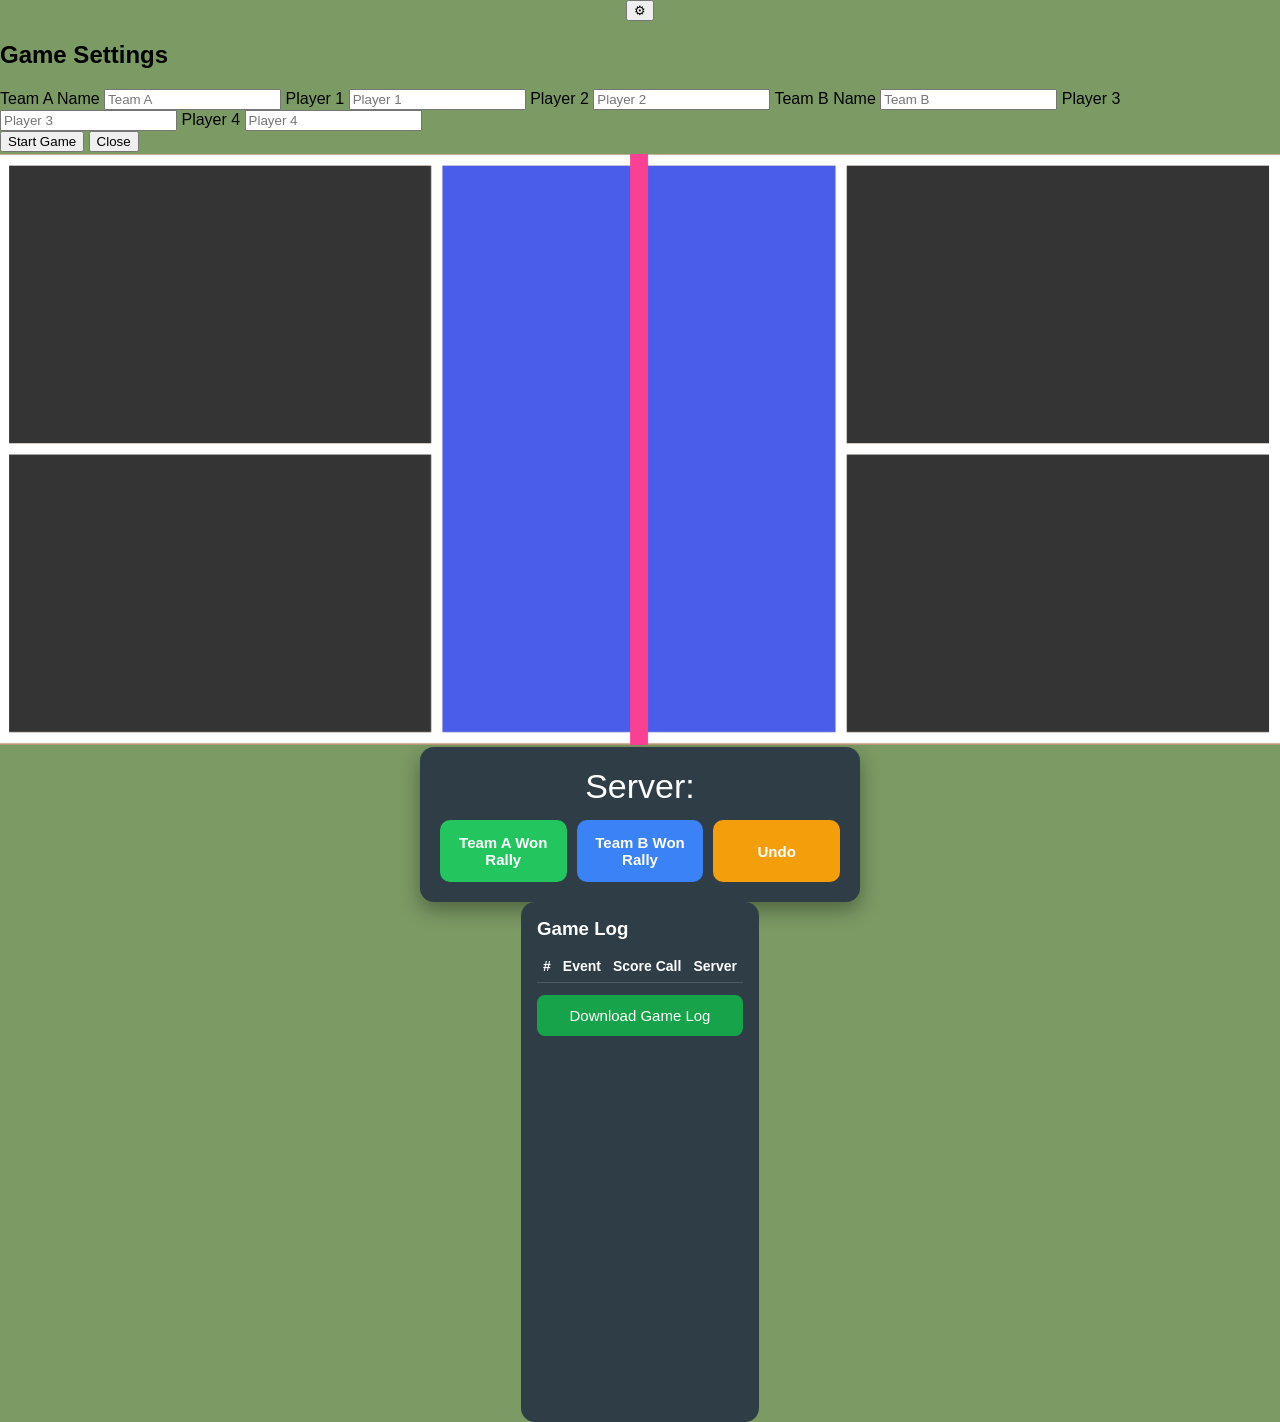
<file: Index.html>
<!DOCTYPE html>
<html>
<head>
<meta charset="UTF-8">
<title>Pickleball Scorer</title>
<link rel="stylesheet" href="style.css">
</head>

<body>

<button class="settings-button" onclick="openSettings()">⚙</button>

<div id="settingsModal" class="settings-modal">

<div class="settings-card">

<h2>Game Settings</h2>

<label>Team A Name</label>
<input id="teamAName" placeholder="Team A">

<label>Player 1</label>
<input id="nameA1" placeholder="Player 1">

<label>Player 2</label>
<input id="nameA2" placeholder="Player 2">

<label>Team B Name</label>
<input id="teamBName" placeholder="Team B">

<label>Player 3</label>
<input id="nameB1" placeholder="Player 3">

<label>Player 4</label>
<input id="nameB2" placeholder="Player 4">

<div class="settings-actions">
<button onclick="startGame()">Start Game</button>
<button onclick="closeSettings()">Close</button>
</div>

</div>

</div>


<div class="court">

<img src="court.png" class="court-img">

<div id="a1" class="zone player a1"></div>
<div id="a2" class="zone player a2"></div>

<div id="b1" class="zone player b1"></div>
<div id="b2" class="zone player b2"></div>

</div>


<div class="scoreboard">

<div class="scorecall">
Server: <span id="serverName"></span>
</div>

<div class="controls">

<button class="btn teamA" onclick="rallyWinner('A')">
Team A Won Rally
</button>

<button class="btn teamB" onclick="rallyWinner('B')">
Team B Won Rally
</button>

<button class="btn undo" onclick="undoAction()">
Undo
</button>

</div>

</div>


<div class="log-section">

<h3>Game Log</h3>

<table id="logTable">
<thead>
<tr>
<th>#</th>
<th>Event</th>
<th>Score Call</th>
<th>Server</th>
</tr>
</thead>

<tbody></tbody>

</table>

<button class="download-btn" onclick="downloadLog()">Download Game Log</button>

</div>

<script src="script.js"></script>

</body>
</html>
</file>
<file: style.css>
*{
box-sizing:border-box;
}

body{
margin:0;
padding:0;
font-family:Arial, Helvetica, sans-serif;
background:#7c9a64;
min-height:100vh;
display:flex;
flex-direction:column;
align-items:center;
}

/* MAIN PAGE WIDTH */

.page{
width:100%;
max-width:1400px;
margin:auto;
display:flex;
flex-direction:column;
gap:18px;
padding:18px 14px;
}

/* SETUP SCREEN */

.setup-screen{
width:100%;
max-width:420px;
background:white;
padding:22px;
border-radius:14px;
display:flex;
flex-direction:column;
gap:10px;
}

.setup-screen input,
.setup-screen select{
padding:10px;
font-size:16px;
border-radius:6px;
border:1px solid #ccc;
}

.start-btn{
margin-top:10px;
padding:14px;
border:none;
border-radius:8px;
background:#16a34a;
color:white;
font-size:16px;
cursor:pointer;
}

/* COURT */

.court{
position:relative;
width:100%;
aspect-ratio:2.2/1;
}

.court-img{
width:100%;
height:100%;
object-fit:contain;
}

/* PLAYER ZONES */

.team-label{
position:absolute;
top:50%;
transform:translateY(-50%) rotate(-90deg);
font-weight:700;
letter-spacing:2px;
color:white;
opacity:.85;
font-size:14px;
}

.team-left{left:-32px;}

.team-right{
right:-32px;
transform:translateY(-50%) rotate(90deg);
}

.zone{
position:absolute;
display:flex;
align-items:center;
justify-content:center;
color:white;
font-weight:bold;
font-size:clamp(12px,3vw,18px);
}

.a1{top:15%;left:8%;width:22%;height:28%;}
.a2{bottom:15%;left:8%;width:22%;height:28%;}
.b1{top:15%;right:8%;width:22%;height:28%;}
.b2{bottom:15%;right:8%;width:22%;height:28%;}

/* SERVER HIGHLIGHT */

.serving{
background:rgba(34,197,94,.8);
animation:pulse 1.3s infinite;
}

.serving::before{
content:"▶ ";
font-weight:bold;
margin-right:4px;
}

@keyframes pulse{
0%{box-shadow:0 0 0 0 rgba(34,197,94,.7);}
70%{box-shadow:0 0 0 18px rgba(34,197,94,0);}
100%{box-shadow:0 0 0 0 rgba(34,197,94,0);}
}

/* SCORE PANEL */

.scoreboard{
background:#2f3e46;
color:white;
padding:20px;
border-radius:14px;
box-shadow:0 8px 20px rgba(0,0,0,.35);
display:flex;
flex-direction:column;
gap:14px;
}

.scorecall{
font-size:clamp(24px,6vw,34px);
text-align:center;
}

/* BUTTON CONTROLS */

.controls{
display:flex;
gap:10px;
}

.btn{
flex:1;
border:none;
border-radius:10px;
padding:14px;
font-size:15px;
font-weight:600;
color:white;
cursor:pointer;
transition:.15s;
}

.btn:active{
transform:scale(.96);
}

.teamA{background:#22c55e;}
.teamB{background:#3b82f6;}
.undo{background:#f59e0b;}
.reset{background:#ef4444;}

/* TABLET + DESKTOP LAYOUT */

@media (min-width:768px){

.page{
max-width:1400px;
display:grid;
grid-template-columns:3fr 1fr;
gap:28px;
align-items:start;
}

.left-panel{
display:flex;
flex-direction:column;
gap:18px;
}

}

/* GAME LOG CARD */

.log-section{
background:#2f3e46;
color:white;
padding:16px;
border-radius:14px;
display:flex;
flex-direction:column;
height:520px;
}

.log-section h3{
margin:0 0 10px 0;
}

/* scroll container */

.log-table-wrapper{
flex:1;
overflow-y:auto;
}

/* table */

#logTable{
width:100%;
border-collapse:collapse;
font-size:14px;
}

#logTable th,
#logTable td{
padding:8px 6px;
border-bottom:1px solid rgba(255,255,255,.15);
text-align:center;
}

/* download button pinned bottom */

.download-btn{
margin-top:12px;
padding:12px;
border:none;
border-radius:8px;
background:#16a34a;
color:white;
font-size:15px;
cursor:pointer;
}

/* LOG COLORS */

.log-point{color:#22c55e;font-weight:bold;}
.log-change{color:#f59e0b;font-weight:bold;}
.log-sideout{color:#ef4444;font-weight:bold;}
.log-start{color:#94a3b8;font-weight:bold;}
.log-win{color:#a855f7;font-weight:bold;}

/* HEADER */

.app-header{
width:100%;
max-width:1200px;
text-align:center;
font-size:14px;
color:white;
opacity:.85;
margin-bottom:14px;
}

/* MOBILE */

@media (max-width:480px){

.controls{
display:grid;
grid-template-columns:1fr 1fr;
gap:10px;
}

.btn{
width:100%;
font-size:16px;
padding:16px;
}

/* first row */
.teamA{grid-column:1;}
.teamB{grid-column:2;}

/* second row */
.timeoutA-btn{grid-column:1;}
.timeoutB-btn{grid-column:2;}

/* third row */
.undo{
grid-column:1 / span 2;
}

/* fourth row */
.reset{
grid-column:1 / span 2;
}

#logTable{
font-size:13px;
}

}

/* WIN MODAL */

.win-modal{
position:fixed;
top:0;
left:0;
width:100%;
height:100%;
background:rgba(0,0,0,.55);
display:none;
align-items:center;
justify-content:center;
z-index:10000;
pointer-events:auto;
}

.win-card{
background:white;
width:90%;
max-width:360px;
padding:24px;
border-radius:14px;
text-align:center;
animation:pop .25s ease;
position:relative;
z-index:10001;
pointer-events:auto;
}

@keyframes pop{
from{transform:scale(.8);opacity:0}
to{transform:scale(1);opacity:1}
}

.win-card h2{
margin:0 0 14px;
font-size:22px;
}

.win-stats{
font-size:18px;
margin-bottom:14px;
}

.mvp-box{
background:#f1f5f9;
padding:10px;
border-radius:8px;
font-weight:bold;
margin-bottom:16px;
}

.close-win{
border:none;
background:#22c55e;
color:white;
padding:10px 16px;
border-radius:8px;
font-size:15px;
cursor:pointer;
}


.reset-modal{
position:fixed;
inset:0;
background:rgba(0,0,0,.55);
display:none;
align-items:center;
justify-content:center;
z-index:9999;
}

.reset-card{
background:white;
padding:24px;
border-radius:14px;
width:90%;
max-width:320px;
text-align:center;
animation:pop .25s ease;
}

.reset-card h3{
margin:0 0 10px;
}

.reset-card p{
margin-bottom:18px;
font-size:14px;
}

.reset-actions{
display:flex;
gap:10px;
justify-content:center;
}

.reset-cancel{
border:none;
background:#94a3b8;
color:white;
padding:10px 14px;
border-radius:8px;
cursor:pointer;
}

.reset-confirm{
border:none;
background:#ef4444;
color:white;
padding:10px 14px;
border-radius:8px;
cursor:pointer;
}

.timeout-row{
position:absolute;
display:flex;
gap:8px;
}

.timeoutA{
bottom:8%;
left:35%;
}

.timeoutB{
bottom:8%;
right:35%;
}

.timeout-dot{
width:14px;
height:14px;
border-radius:50%;
border:2px solid white;
background:transparent;
}

.timeout-dot.used{
background:white;
}

.court *{
z-index:1;
}

.rally-counter{
position:absolute;
top:-8px;
left:50%;
transform:translateX(-50%);
color:white;
padding:4px 10px;
border-radius:6px;
font-size:13px;
font-weight:bold;
letter-spacing:.5px;
}

.team-input-row{
display:flex;
flex-wrap:wrap;
gap:8px;
width:100%;
}

.team-input-row input{
display:none;
flex:1 1 calc(50% - 4px);
min-width:0;
}

.team-input-row button{
flex:1 1 100%;
padding:8px 12px;
border:none;
background:#16a34a;
color:white;
border-radius:6px;
cursor:pointer;
}

.download-win{
border:none;
background:#3b82f6;
color:white;
padding:10px 16px;
border-radius:8px;
font-size:15px;
cursor:pointer;
margin-bottom:10px;
width:100%;
}

/*            TIME OUT            */
.timeout-overlay{
position:absolute;
inset:0;
display:none;
align-items:center;
justify-content:center;
flex-direction:column;
background:rgba(0,0,0,.65);
z-index:50;
color:white;
text-align:center;
}

#timeoutText{
font-size:clamp(32px,6vw,60px);
font-weight:800;
letter-spacing:3px;
margin-bottom:10px;
}

#timeoutTimer{
font-size:clamp(42px,8vw,80px);
font-weight:900;
color:#facc15;
}

.log-timeout{
color:#facc15;
font-weight:bold;
}

#matchPointText{
font-size:clamp(36px,7vw,70px);
font-weight:900;
letter-spacing:3px;
color:#ef4444;
}

.modal{
position:fixed;
top:0;
left:0;
width:100%;
height:100%;
background:rgba(0,0,0,0.6);
display:none;
align-items:center;
justify-content:center;
z-index:999;
}

.modal-box{
background:#2b2f36;
padding:25px;
border-radius:10px;
text-align:center;
color:white;
width:300px;
}

.modal-box button{
margin-top:15px;
padding:10px 20px;
border:none;
border-radius:6px;
background:#22c55e;
color:white;
cursor:pointer;
}

.log-end{
color:#94a3b8;
font-weight:bold;
border-top:2px solid rgba(255,255,255,.2);
}

.log-end{
color:#94a3b8;
font-weight:bold;
border-top:2px solid rgba(255,255,255,.25);
}
</file>
